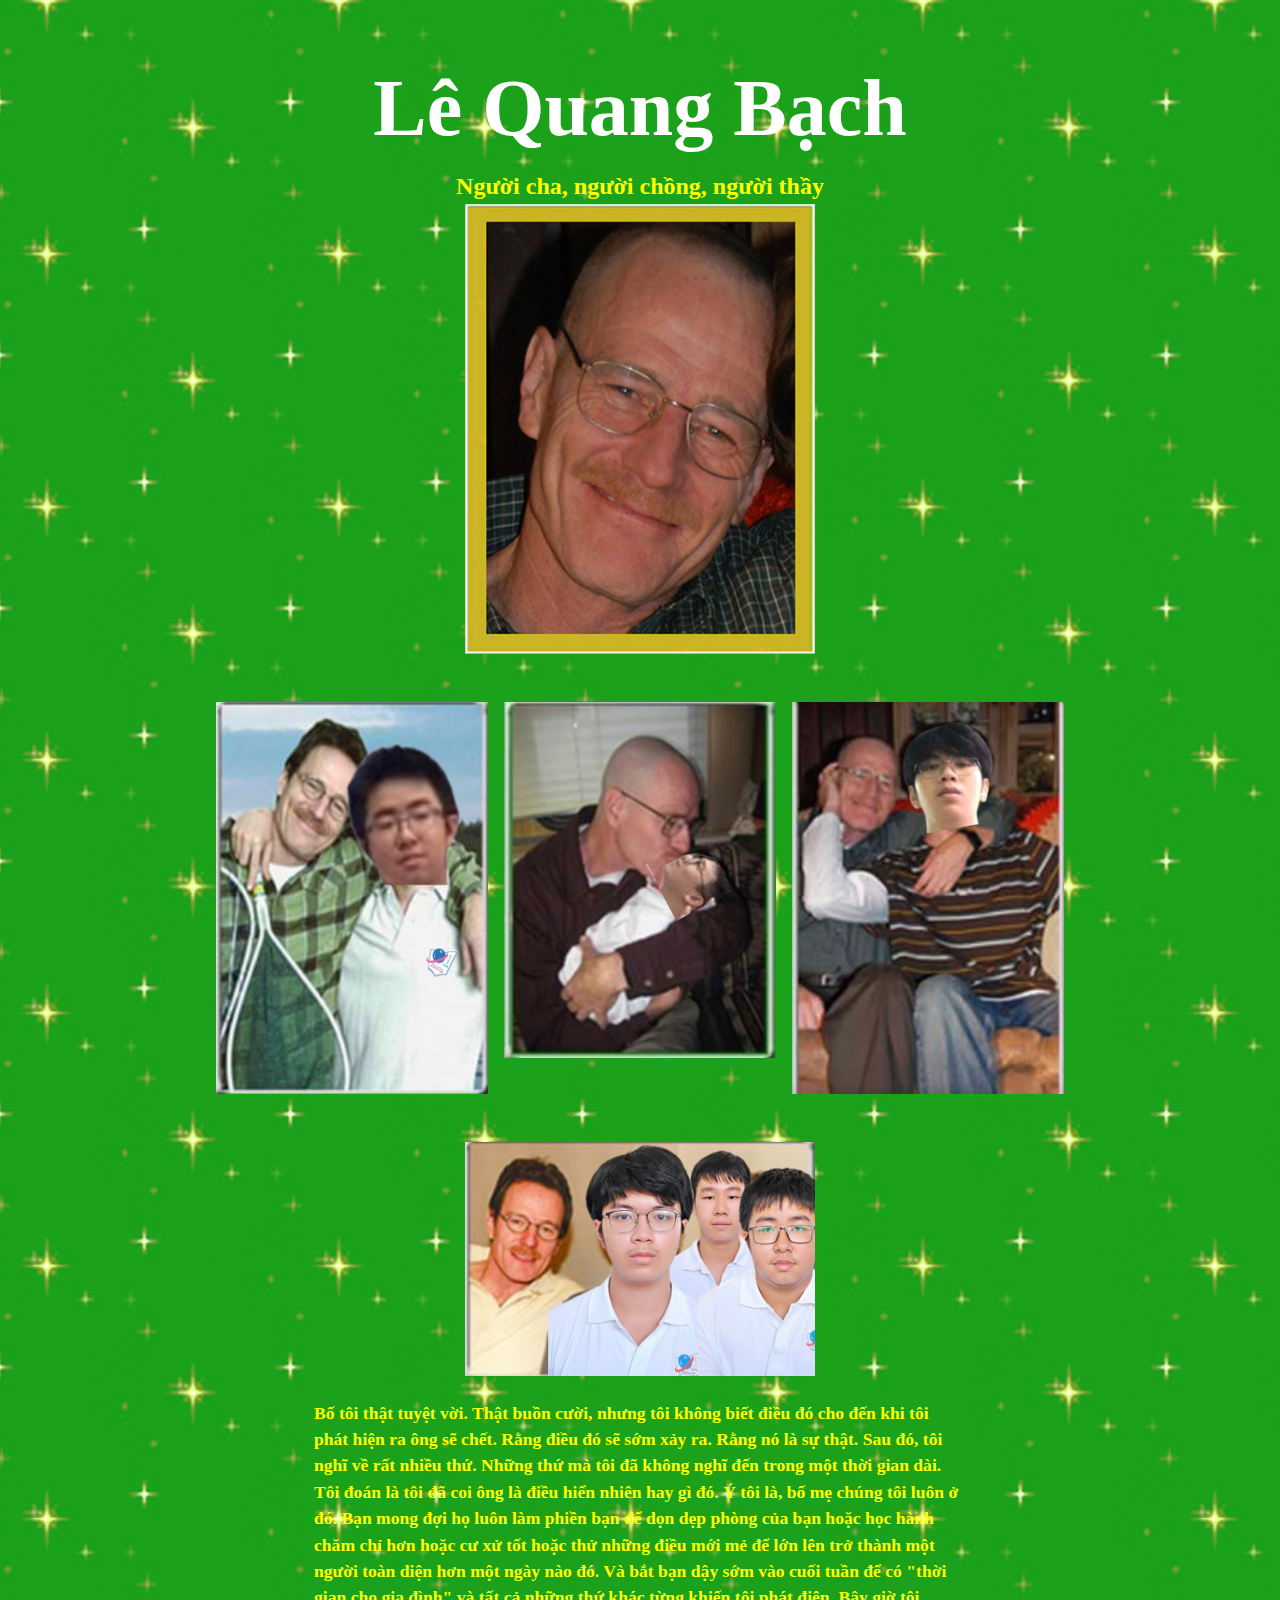
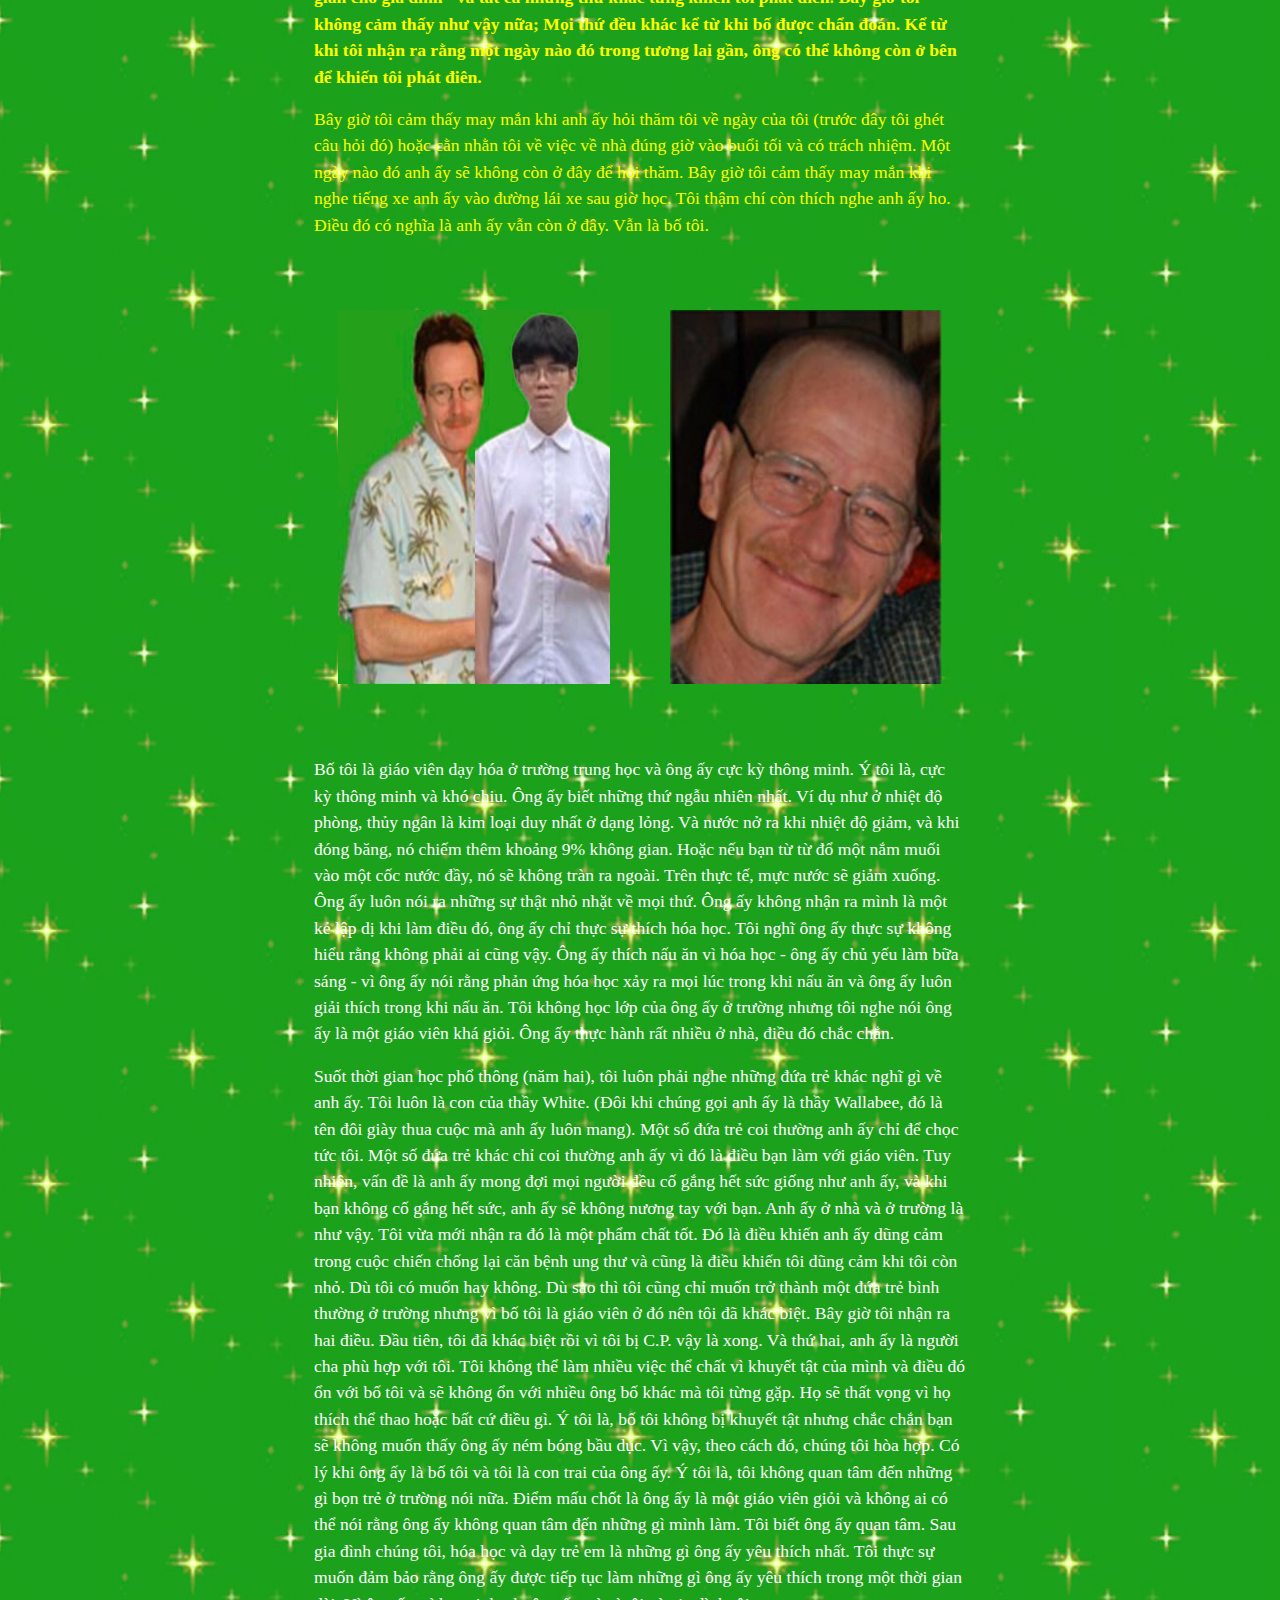
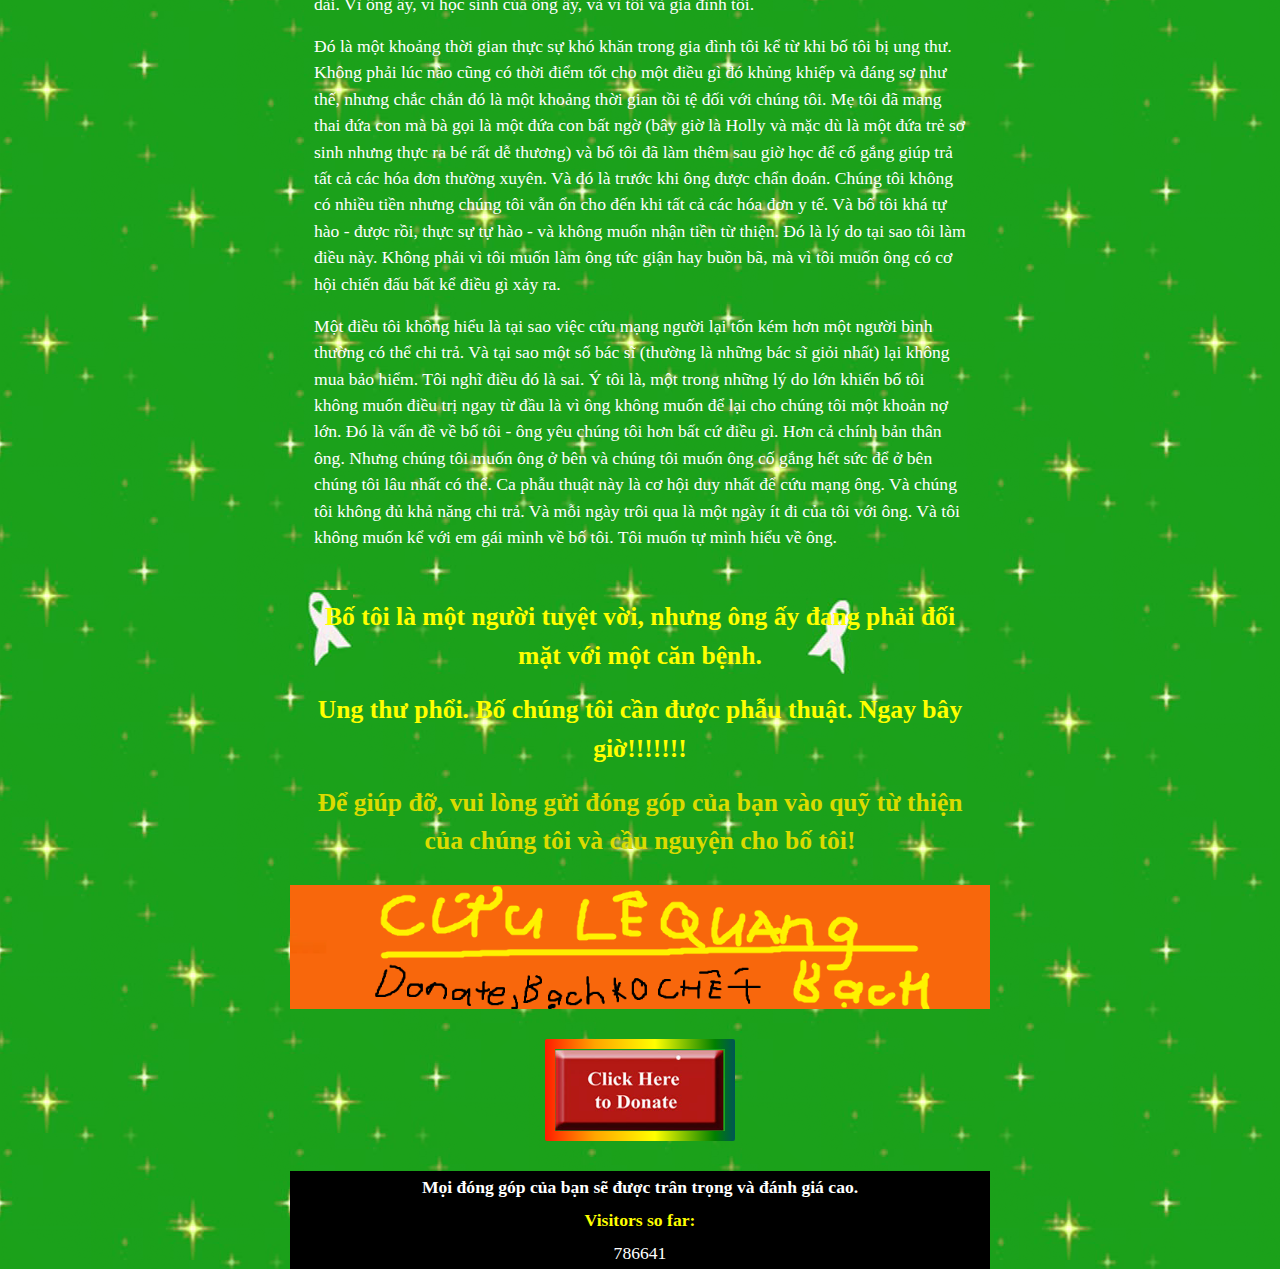
<file: index.html>
<!DOCTYPE html>
<html lang="en">
<head>
    <meta charset="UTF-8">
    <meta name="viewport" content="width=device-width, initial-scale=1.0">
    <link rel="stylesheet" href="style.css">
    <title>Cứu Lê Quang Bạch</title>
</head>
<body>
    <main>

        <header>
            <h1>Lê Quang Bạch</h1>
            <h3>Người cha, người chồng, người thầy</h3>
            <img id="header_img_top" src="images/walter_1.jpg" alt="Walter White smiling">
            <div class="flex_img_container">
                <img src="images/walter_2.jpg" alt="Walter White and Walt Jr">
                <img id="flex_img_2"src="images/walter_3.jpg" alt="Walter White and baby Walt Jr ">
                <img src="images/walter_4.jpg" alt="Walter White and Walt Jr">
            </div>
            <img id="header_img_bottom" src="images/walter_5.jpg" alt="Walter White, Walt Jr and Skyler">
        </header>
        <section class="text_section">
            <p class="medium-copy yellow justify bold">
                Bố tôi thật tuyệt vời. Thật buồn cười, nhưng tôi không biết điều đó cho đến khi tôi phát hiện ra ông sẽ chết. Rằng điều đó sẽ sớm xảy ra. Rằng nó là sự thật. Sau đó, tôi nghĩ về rất nhiều thứ. Những thứ mà tôi đã không nghĩ đến trong một thời gian dài. Tôi đoán là tôi đã coi ông là điều hiển nhiên hay gì đó. Ý tôi là, bố mẹ chúng tôi luôn ở đó. Bạn mong đợi họ luôn làm phiền bạn để dọn dẹp phòng của bạn hoặc học hành chăm chỉ hơn hoặc cư xử tốt hoặc thử những điều mới mẻ để lớn lên trở thành một người toàn diện hơn một ngày nào đó. Và bắt bạn dậy sớm vào cuối tuần để có "thời gian cho gia đình" và tất cả những thứ khác từng khiến tôi phát điên. Bây giờ tôi không cảm thấy như vậy nữa; Mọi thứ đều khác kể từ khi bố được chẩn đoán. Kể từ khi tôi nhận ra rằng một ngày nào đó trong tương lai gần, ông có thể không còn ở bên để khiến tôi phát điên.
            </p>
            
            <p class="small-copy yellow justify">
                Bây giờ tôi cảm thấy may mắn khi anh ấy hỏi thăm tôi về ngày của tôi (trước đây tôi ghét câu hỏi đó) hoặc cằn nhằn tôi về việc về nhà đúng giờ vào buổi tối và có trách nhiệm. Một ngày nào đó anh ấy sẽ không còn ở đây để hỏi thăm. Bây giờ tôi cảm thấy may mắn khi nghe tiếng xe anh ấy vào đường lái xe sau giờ học. Tôi thậm chí còn thích nghe anh ấy ho. Điều đó có nghĩa là anh ấy vẫn còn ở đây. Vẫn là bố tôi.
            </p>
        </section>
        <section  id="text_img_container" class="flex_img_container">
            <img src="images/walter_6.jpg" alt="Walter White and Skyler">
            <img src="images/walter_7.jpg" alt="Walter White smiling">
        </section>
        <section class="text_section">
            <p class="small-copy white">
                Bố tôi là giáo viên dạy hóa ở trường trung học và ông ấy cực kỳ thông minh. Ý tôi là, cực kỳ thông minh và khó chịu. Ông ấy biết những thứ ngẫu nhiên nhất. Ví dụ như ở nhiệt độ phòng, thủy ngân là kim loại duy nhất ở dạng lỏng. Và nước nở ra khi nhiệt độ giảm, và khi đóng băng, nó chiếm thêm khoảng 9% không gian. Hoặc nếu bạn từ từ đổ một nắm muối vào một cốc nước đầy, nó sẽ không tràn ra ngoài. Trên thực tế, mực nước sẽ giảm xuống. Ông ấy luôn nói ra những sự thật nhỏ nhặt về mọi thứ. Ông ấy không nhận ra mình là một kẻ lập dị khi làm điều đó, ông ấy chỉ thực sự thích hóa học. Tôi nghĩ ông ấy thực sự không hiểu rằng không phải ai cũng vậy. Ông ấy thích nấu ăn vì hóa học - ông ấy chủ yếu làm bữa sáng - vì ông ấy nói rằng phản ứng hóa học xảy ra mọi lúc trong khi nấu ăn và ông ấy luôn giải thích trong khi nấu ăn. Tôi không học lớp của ông ấy ở trường nhưng tôi nghe nói ông ấy là một giáo viên khá giỏi. Ông ấy thực hành rất nhiều ở nhà, điều đó chắc chắn.
            </p>
            <p class="small-copy white">
                Suốt thời gian học phổ thông (năm hai), tôi luôn phải nghe những đứa trẻ khác nghĩ gì về anh ấy. Tôi luôn là con của thầy White. (Đôi khi chúng gọi anh ấy là thầy Wallabee, đó là tên đôi giày thua cuộc mà anh ấy luôn mang). Một số đứa trẻ coi thường anh ấy chỉ để chọc tức tôi. Một số đứa trẻ khác chỉ coi thường anh ấy vì đó là điều bạn làm với giáo viên. Tuy nhiên, vấn đề là anh ấy mong đợi mọi người đều cố gắng hết sức giống như anh ấy, và khi bạn không cố gắng hết sức, anh ấy sẽ không nương tay với bạn. Anh ấy ở nhà và ở trường là như vậy. Tôi vừa mới nhận ra đó là một phẩm chất tốt. Đó là điều khiến anh ấy dũng cảm trong cuộc chiến chống lại căn bệnh ung thư và cũng là điều khiến tôi dũng cảm khi tôi còn nhỏ. Dù tôi có muốn hay không. Dù sao thì tôi cũng chỉ muốn trở thành một đứa trẻ bình thường ở trường nhưng vì bố tôi là giáo viên ở đó nên tôi đã khác biệt. Bây giờ tôi nhận ra hai điều. Đầu tiên, tôi đã khác biệt rồi vì tôi bị C.P. vậy là xong. Và thứ hai, anh ấy là người cha phù hợp với tôi. Tôi không thể làm nhiều việc thể chất vì khuyết tật của mình và điều đó ổn với bố tôi và sẽ không ổn với nhiều ông bố khác mà tôi từng gặp. Họ sẽ thất vọng vì họ thích thể thao hoặc bất cứ điều gì. Ý tôi là, bố tôi không bị khuyết tật nhưng chắc chắn bạn sẽ không muốn thấy ông ấy ném bóng bầu dục. Vì vậy, theo cách đó, chúng tôi hòa hợp. Có lý khi ông ấy là bố tôi và tôi là con trai của ông ấy. Ý tôi là, tôi không quan tâm đến những gì bọn trẻ ở trường nói nữa. Điểm mấu chốt là ông ấy là một giáo viên giỏi và không ai có thể nói rằng ông ấy không quan tâm đến những gì mình làm. Tôi biết ông ấy quan tâm. Sau gia đình chúng tôi, hóa học và dạy trẻ em là những gì ông ấy yêu thích nhất. Tôi thực sự muốn đảm bảo rằng ông ấy được tiếp tục làm những gì ông ấy yêu thích trong một thời gian dài. Vì ông ấy, vì học sinh của ông ấy, và vì tôi và gia đình tôi.
            </p>
            <p class="small-copy white">
                Đó là một khoảng thời gian thực sự khó khăn trong gia đình tôi kể từ khi bố tôi bị ung thư. Không phải lúc nào cũng có thời điểm tốt cho một điều gì đó khủng khiếp và đáng sợ như thế, nhưng chắc chắn đó là một khoảng thời gian tồi tệ đối với chúng tôi. Mẹ tôi đã mang thai đứa con mà bà gọi là một đứa con bất ngờ (bây giờ là Holly và mặc dù là một đứa trẻ sơ sinh nhưng thực ra bé rất dễ thương) và bố tôi đã làm thêm sau giờ học để cố gắng giúp trả tất cả các hóa đơn thường xuyên. Và đó là trước khi ông được chẩn đoán. Chúng tôi không có nhiều tiền nhưng chúng tôi vẫn ổn cho đến khi tất cả các hóa đơn y tế. Và bố tôi khá tự hào - được rồi, thực sự tự hào - và không muốn nhận tiền từ thiện. Đó là lý do tại sao tôi làm điều này. Không phải vì tôi muốn làm ông tức giận hay buồn bã, mà vì tôi muốn ông có cơ hội chiến đấu bất kể điều gì xảy ra.
            </p>
        
            <p class="small-copy white">
                Một điều tôi không hiểu là tại sao việc cứu mạng người lại tốn kém hơn một người bình thường có thể chi trả. Và tại sao một số bác sĩ (thường là những bác sĩ giỏi nhất) lại không mua bảo hiểm. Tôi nghĩ điều đó là sai. Ý tôi là, một trong những lý do lớn khiến bố tôi không muốn điều trị ngay từ đầu là vì ông không muốn để lại cho chúng tôi một khoản nợ lớn. Đó là vấn đề về bố tôi - ông yêu chúng tôi hơn bất cứ điều gì. Hơn cả chính bản thân ông. Nhưng chúng tôi muốn ông ở bên và chúng tôi muốn ông cố gắng hết sức để ở bên chúng tôi lâu nhất có thể. Ca phẫu thuật này là cơ hội duy nhất để cứu mạng ông. Và chúng tôi không đủ khả năng chi trả. Và mỗi ngày trôi qua là một ngày ít đi của tôi với ông. Và tôi không muốn kể với em gái mình về bố tôi. Tôi muốn tự mình hiểu về ông.
            </p>
        
        </section>
    
        <section id="last_text_section" class="text_section">
        <div id="ribbons">
            <p id="left_bow"class="large-copy yellow middle bold">Bố tôi là một người tuyệt vời, nhưng ông ấy đang phải đối mặt với một căn bệnh.</p>
        </div>
            <p class="large-copy yellow middle bold">Ung thư phổi. Bố chúng tôi cần được phẫu thuật. Ngay bây giờ!!!!!!!</p>
        <p class="large-copy dark_yellow middle bold">Để giúp đỡ, vui lòng gửi đóng góp của bạn vào quỹ từ thiện của chúng tôi và cầu nguyện cho bố tôi!</p>
        </section>
        
        <section id="bottom_img_section">
            <img src="images/save_walter_banner.png" alt="Save Walter White banner">
            <a href="Trang 2.html">
                <img id="click_here_img" src="images/donate_button.png" alt="Donate Button">
            </a>
        </section>
    
        <section id="visitors_container">
            <p class="white bold">Mọi đóng góp của bạn sẽ được trân trọng và đánh giá cao.</p>
            <p class="yellow bold">Visitors so far:</p>
            <div class="number" id="number"></div>

    <script>
        function generateRandomNumber() {
            // Generate a random 6-digit number
            let randomNumber = Math.floor(Math.random() * 900000) + 100000;
            // Display the number
            document.getElementById("number").innerHTML = randomNumber;
        }

        // Automatically generate the 6-digit number when the page is loaded
        window.onload = generateRandomNumber;
    </script>
        
            
        </section>
    </main>

    </body>
    </html>
</file>
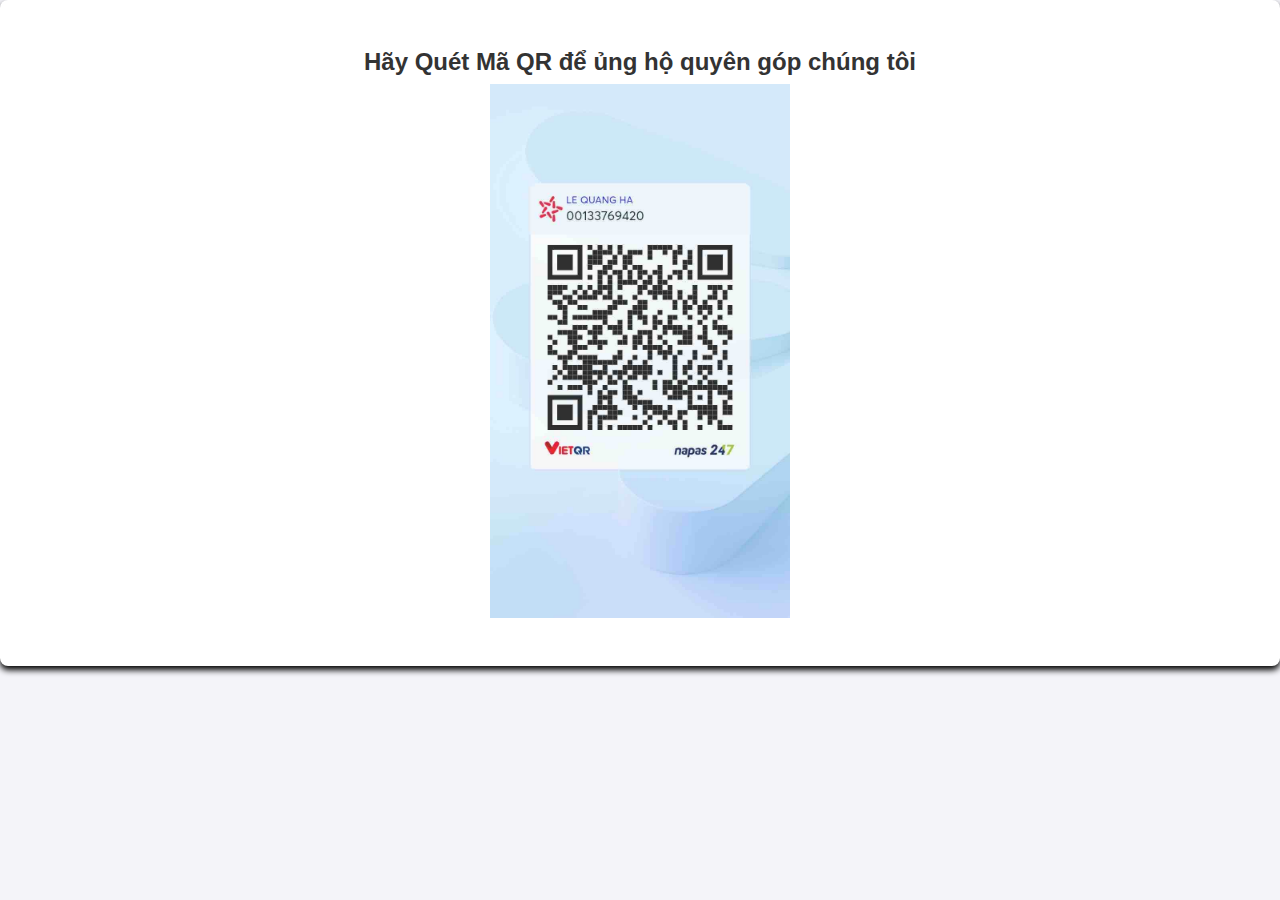
<file: Trang 3.html>
<html lang="vi">
<head>
    <meta charset="UTF-8">
    <title>QUYÊT GÓP CHO CHÚNG TÔI</title>
    <style>
        body {
            font-family: Arial, sans-serif;
            background-color: #f4f4f9;
            color: #333;
            text-align: center;
            margin: 0;
            padding: 0;
            justify-content: center;
            height: 100vh;
        }
        .ungho {
            background-color: white;
            padding: 2rem;
            border-radius: 8px;
            box-shadow: 0 4px 6px rgb(0, 0, 0);
        }
        .ungho img {
            width: 300px;
            height: auto;
            margin-bottom: 1rem;
        }
        .ungho h1 {
            font-size: 1.5rem;
            margin-bottom: 0.5rem;
        }
    </style>
</head>
<body>
    <div class="ungho">
        <h1>Hãy Quét Mã QR để ủng hộ quyên góp chúng tôi</h1>
        <img src="images/qrcode.jpg" alt="QRCODE">
    </div>
</body>
</html>
</file>
<file: style.css>
*, *::before, *::after {
    box-sizing: border-box;
  }

* {
    margin: 0;
}

html, body {
    height: 100%;
}

body {
    line-height: 1.5;
    -webkit-font-smoothing: antialiased;
    background: #1ba11a url(./images/tile.png) top left repeat;
    font-family: Comic Sans,Comic Sans MS,cursive;
    padding: 3rem;
}

img, picture, video, canvas, svg {
    display: block;
    max-width: 100%;
}

p, h1, h2, h3, h4, h5, h6 {
    overflow-wrap: break-word;
}

main {
    display: flex;
    flex-direction: column;
    justify-content: center;
    max-width: 700px;
    margin: auto;
    font-size: 1.1rem;
}

header {
    text-align: center;
}

h1 {
    font-family: times,helvetic,sans-serif;
    color: white;
    font-size: 5rem;
}

h3 {
    color: yellow;
    font-size: 1.5rem;
}

#header_img_top {
    display: block;
    margin: auto;
    width: 50%;
}

.flex_img_container {
    padding: 3rem;
    display: flex;
    gap: 1rem;
    justify-content: center;
}

#flex_img_2 {
    height: 40%;
}

.flex_img_container img {
    width: 45%;
}

#header_img_bottom {
    display: block;
    margin: auto;
    width: 50%;
}

.text_section {
    padding: 1rem;
}

#text_img_container {
    justify-content: space-between;
}

.yellow {
    color: yellow;
}

.dark_yellow {
    color: rgb(219, 219, 0);
}

.white {
    color: white;
}

.bold {
    font-weight: bold;
}

.middle {
    text-align: center;
}

p {
    padding: .5rem;
}

#last_text_section {
    font-size: 1.6rem;
}

#ribbons {
    background: url(./images/bow_left.png) no-repeat 500px;
    margin:auto;
}

#ribbons p {
    background: url(./images/bow_right.png) no-repeat ;

}

#visitors_container {
    background-color: black;

}

#bottom_img_section a {
    cursor: default;
}

#click_here_img {
    margin: auto;
    width: 35%;
    padding: 20px;
    cursor: pointer;
}

#visitors_container {
    display: flex;
    flex-direction: column;
    text-align: center;
}

#visitors_container > * {
    padding: .2rem;
}

#visitors_container:nth-child(1) {
    font-size: 4rem;
}

#visitors_counter {
    align-self: center;
    width: 5rem;
    padding-bottom: 3rem;
}

.flex_container {
    display: flex;
    justify-content: center;
    margin: 0;
    padding: 0;
}

ul a {
    padding: 20px;
    color: white;
    font-size: .8rem;
}

li {
    list-style: none;
}

@keyframes rainbowRun {
    0% {
        background-position: 0% 50%;
    }
    100% {
        background-position: 200% 50%;
    }
}

#click_here_img {
    margin: 20px auto; /* Center and add gaps */
    display: block; /* Center horizontally */
    padding: 10px; /* Space between content and border */
    width: 30%; /* Keep button small */
    border: 10px solid transparent; /* Transparent border to show the rainbow */
    border-radius: 12px; /* Round corners slightly */
    background: linear-gradient(90deg, red, orange, yellow, green, blue, indigo, violet, red); /* Rainbow gradient */
    background-size: 200% 200%; /* Make the gradient larger for smooth animation */
    animation: rainbowRun 1s linear infinite; /* Animate the gradient movement */
    background-clip: padding-box; /* Ensure background stays within the border */
    -webkit-background-clip: padding-box; /* For Safari compatibility */
    background-origin: border-box;
}
#number {
    color: white;
}
</file>
